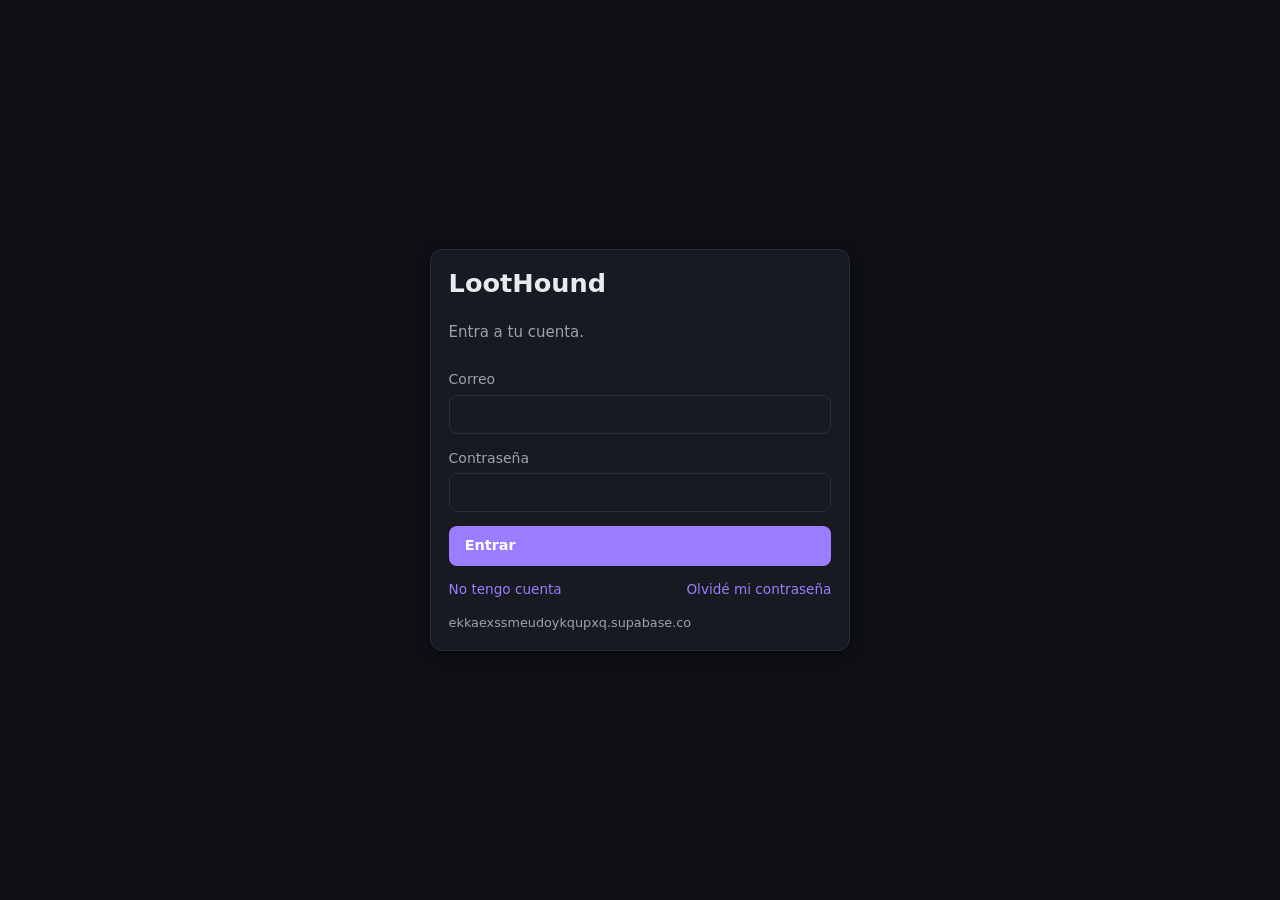
<file: index.html>
<!doctype html>
<html lang="es-MX">
<head>
  <meta charset="utf-8">
  <meta name="viewport" content="width=device-width, initial-scale=1">
  <title>LootHound — finanzas personales</title>
  <meta name="description" content="Tracker de gastos e ingresos. Importa estados de cuenta en PDF sin que el archivo salga de tu dispositivo.">
  <meta name="color-scheme" content="dark light">
  <link rel="stylesheet" href="./css/styles.css?v=15">
  <script>
    // Se aplica antes de pintar para que no haya un destello blanco al cargar.
    try {
      if (localStorage.getItem('loothound.theme') === 'light') {
        document.documentElement.dataset.theme = 'light';
      }
    } catch (e) { /* localStorage bloqueado: se queda en oscuro */ }
  </script>
  <link rel="icon" href="data:image/svg+xml,<svg xmlns='http://www.w3.org/2000/svg' viewBox='0 0 100 100'><text y='.9em' font-size='90'>🐕</text></svg>">
  <link rel="icon" type="image/png" sizes="192x192" href="./icons/icon-192.png">
  <link rel="apple-touch-icon" href="./icons/apple-touch-icon.png">
  <link rel="manifest" href="./manifest.webmanifest">
  <meta name="theme-color" content="#0e1015">
</head>
<body>
  <div id="app">
    <div class="auth-wrap">
      <div class="card"><p class="muted">Cargando LootHound...</p></div>
    </div>
  </div>

  <noscript>
    <p style="padding:2rem">LootHound necesita JavaScript: todo el procesamiento
    (incluida la lectura de los PDF) ocurre en tu navegador.</p>
  </noscript>

  <!-- Copia local de supabase-js: nada de CDNs en tiempo de ejecución. -->
  <script src="./vendor/supabase.umd.js"></script>

  <!--
    ROMPE-CACHÉ DE MÓDULOS

    GitHub Pages sirve los archivos con 10 minutos de caché, y poner `?v=` sólo
    en el <script> de abajo NO alcanza: los `import` que están DENTRO de app.js
    se resuelven sin la versión, así que el navegador sigue entregando módulos
    viejos y la app queda mitad nueva y mitad vieja — peor que estar toda vieja,
    porque falla de formas raras y difíciles de diagnosticar.

    El import map reescribe cada módulo a su versión, incluidos esos imports
    internos. Subir APP_VERSION invalida todos de golpe.

    Las rutas van relativas (./js/...) a propósito: así funciona igual en
    localhost que en https://usuario.github.io/LootHound/.

    Al agregar un archivo nuevo en js/ hay que listarlo aquí. La prueba
    "el import map cubre todos los módulos" en tests/run.mjs falla si se olvida.
  -->
  <script type="importmap">
  {
    "imports": {
      "./js/app.js": "./js/app.js?v=15",
      "./js/categorize.js": "./js/categorize.js?v=15",
      "./js/charts.js": "./js/charts.js?v=15",
      "./js/config.js": "./js/config.js?v=15",
      "./js/dedupe.js": "./js/dedupe.js?v=15",
      "./js/dom.js": "./js/dom.js?v=15",
      "./js/finance.js": "./js/finance.js?v=15",
      "./js/invedit.js": "./js/invedit.js?v=15",
      "./js/review.js": "./js/review.js?v=15",
      "./js/store.js": "./js/store.js?v=15",
      "./js/txedit.js": "./js/txedit.js?v=15",
      "./js/supabase.js": "./js/supabase.js?v=15",
      "./js/parsers/bbva.js": "./js/parsers/bbva.js?v=15",
      "./js/parsers/bbva-debito.js": "./js/parsers/bbva-debito.js?v=15",
      "./js/parsers/common.js": "./js/parsers/common.js?v=15",
      "./js/parsers/identity.js": "./js/parsers/identity.js?v=15",
      "./js/parsers/index.js": "./js/parsers/index.js?v=15",
      "./js/parsers/lines.js": "./js/parsers/lines.js?v=15",
      "./js/parsers/mercadopago.js": "./js/parsers/mercadopago.js?v=15",
      "./js/parsers/nu.js": "./js/parsers/nu.js?v=15",
      "./js/views/auth.js": "./js/views/auth.js?v=15",
      "./js/views/budget.js": "./js/views/budget.js?v=15",
      "./js/views/dashboard.js": "./js/views/dashboard.js?v=15",
      "./js/views/import.js": "./js/views/import.js?v=15",
      "./js/views/investments.js": "./js/views/investments.js?v=15",
      "./js/views/rules.js": "./js/views/rules.js?v=15",
      "./js/views/transactions.js": "./js/views/transactions.js?v=15"
    }
  }
  </script>
  <script type="module" src="./js/app.js?v=15"></script>
</body>
</html>
</file>
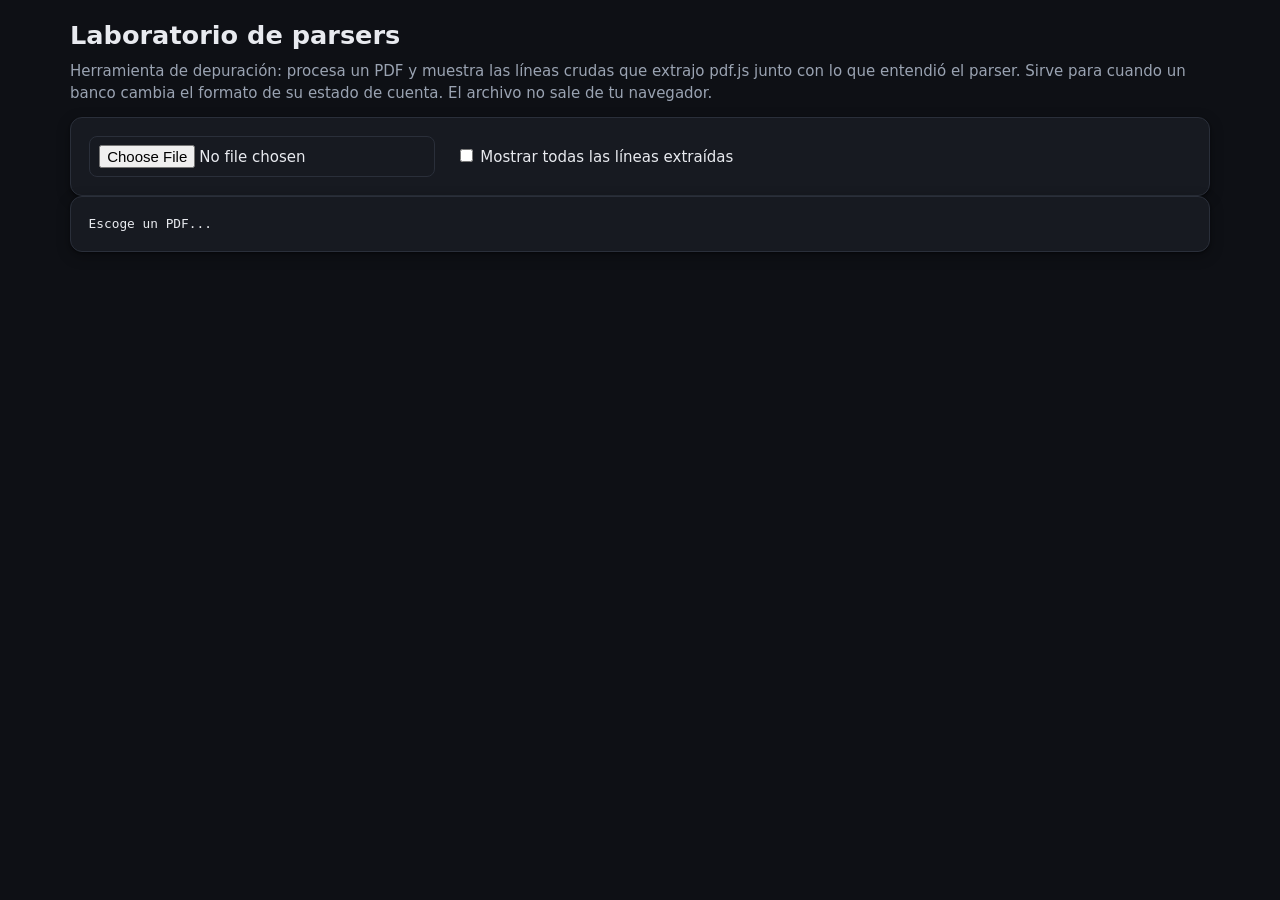
<file: tools/parser-lab.html>
<!doctype html>
<html lang="es-MX">
<head>
  <meta charset="utf-8">
  <meta name="viewport" content="width=device-width, initial-scale=1">
  <title>LootHound — laboratorio de parsers</title>
  <link rel="stylesheet" href="../css/styles.css">
</head>
<body>
<main class="main">
  <h1>Laboratorio de parsers</h1>
  <p class="muted">
    Herramienta de depuración: procesa un PDF y muestra las líneas crudas que
    extrajo pdf.js junto con lo que entendió el parser. Sirve para cuando un
    banco cambia el formato de su estado de cuenta.
    El archivo no sale de tu navegador.
  </p>

  <section class="card">
    <input type="file" id="file" accept="application/pdf">
    <label style="margin-left:1rem">
      <input type="checkbox" id="showLines"> Mostrar todas las líneas extraídas
    </label>
  </section>

  <section class="card"><pre id="out" style="white-space:pre-wrap;font-size:.8rem;margin:0">Escoge un PDF...</pre></section>
</main>

<script type="module">
import { pdfToLines } from '../js/parsers/lines.js';
import { detectBank, parserFor } from '../js/parsers/index.js';

const out = document.getElementById('out');

document.getElementById('file').addEventListener('change', async (e) => {
  const file = e.target.files[0];
  if (!file) return;
  out.textContent = 'Procesando...';
  try {
    const t0 = performance.now();
    const lines = await pdfToLines(await file.arrayBuffer());
    const ms = Math.round(performance.now() - t0);

    const bank = detectBank(lines);
    let report = `archivo: ${file.name} (${Math.round(file.size / 1024)} KB)\n`;
    report += `líneas extraídas: ${lines.length} en ${ms} ms\n`;
    report += `banco detectado: ${bank || '(ninguno)'}\n`;

    if (document.getElementById('showLines').checked) {
      report += `\n--- LÍNEAS ---\n`;
      report += lines.map((l, i) => `${String(i).padStart(4)} p${l.page} | ${l.text}`).join('\n');
    }

    if (bank) {
      const r = parserFor(bank).parse(lines);
      report += `\n\n--- RESULTADO ---\n`;
      report += `movimientos: ${r.transactions.length}\n`;
      report += `periodo: ${JSON.stringify(r.period)}\n`;
      report += `totales del PDF: ${JSON.stringify(r.statement)}\n`;
      report += `validación: ${r.check.ok ? 'CUADRA' : 'NO CUADRA'}\n`;
      report += JSON.stringify(r.check, null, 2) + '\n';
      report += `advertencias: ${JSON.stringify(r.warnings, null, 2)}\n\n`;
      for (const t of r.transactions) {
        const fx = t.original_amount ? `  [${t.original_currency} ${t.original_amount} @ ${t.fx_rate}]` : '';
        report += `${t.occurred_on}  ${t.kind.padEnd(8)}  ${String(t.amount).padStart(10)}  ${t.description}${fx}\n`;
      }
    }
    out.textContent = report;
  } catch (err) {
    out.textContent = `ERROR: ${err.stack || err.message || err}`;
  }
});
</script>
</body>
</html>
</file>
<file: css/styles.css>
/* ===========================================================================
   LootHound — hoja de estilos única.
   Tokens en :root, tema claro y oscuro automáticos.
   =========================================================================== */

/* Oscuro por defecto, a propósito: la app se usa de noche y mirar una
   pantalla blanca cansa. El claro sólo aparece si se pide explícitamente,
   así que no depende de cómo esté configurado el sistema operativo. */
:root {
  --bg: #0e1015;
  --surface: #171a21;
  --surface-2: #1e222b;
  --text: #e8eaef;
  --muted: #9aa3b2;
  --line: #2a2f3a;
  --accent: #9b7dff;
  --accent-soft: #241d3d;
  --in: #34d399;
  --out: #f87171;
  --warn: #fbbf24;
  --warn-soft: #2b2415;
  --info-soft: #16202e;
  --ok-soft: #13251c;
  --danger: #f87171;
  --radius: 12px;
  --shadow: 0 1px 2px rgb(0 0 0 / 40%), 0 4px 14px rgb(0 0 0 / 30%);
  --mono: ui-monospace, SFMono-Regular, "SF Mono", Menlo, Consolas, monospace;
}

:root[data-theme="light"] {
  --bg: #f6f7f9;
  --surface: #ffffff;
  --surface-2: #f0f2f5;
  --text: #16181d;
  --muted: #5f6774;
  --line: #dfe3e9;
  --accent: #6d4aff;
  --accent-soft: #efeaff;
  --in: #17915c;
  --out: #d0342c;
  --warn: #b7791f;
  --warn-soft: #fdf5e3;
  --info-soft: #eaf2fd;
  --ok-soft: #e8f6ee;
  --danger: #c0271f;
  --shadow: 0 1px 2px rgb(16 18 24 / 6%), 0 4px 14px rgb(16 18 24 / 5%);
}

* { box-sizing: border-box; }

body {
  margin: 0;
  background: var(--bg);
  color: var(--text);
  font: 15px/1.5 system-ui, -apple-system, "Segoe UI", Roboto, sans-serif;
  -webkit-font-smoothing: antialiased;
}

h1, h2, h3 { margin: 0 0 .5rem; line-height: 1.25; }
h1 { font-size: 1.6rem; }
h3 { font-size: 1.05rem; }
p { margin: 0 0 .75rem; }
code { font-family: var(--mono); font-size: .9em; }

.muted { color: var(--muted); }
.num { text-align: right; font-variant-numeric: tabular-nums; }
.empty { padding: 1.5rem 0; text-align: center; }
.is-bad { color: var(--out); }
.is-good { color: var(--in); }

.visually-hidden {
  position: absolute; width: 1px; height: 1px; overflow: hidden;
  clip: rect(0 0 0 0); white-space: nowrap;
}

/* ------------------------------------------------------------------ layout */
.topbar {
  display: flex; align-items: center; gap: 1rem; flex-wrap: wrap;
  padding: .75rem 1.25rem;
  background: var(--surface);
  border-bottom: 1px solid var(--line);
  position: sticky; top: 0; z-index: 20;
}
.brand { font-weight: 700; letter-spacing: -.01em; display: flex; align-items: center; gap: .45rem; }
.brand__mark { font-size: 1.2rem; }
.topbar__right { margin-left: auto; display: flex; align-items: center; gap: .75rem; }
.topbar__email { font-size: .85rem; max-width: 22ch; overflow: hidden; text-overflow: ellipsis; white-space: nowrap; }

.nav { display: flex; gap: .25rem; flex-wrap: wrap; }
.nav__item {
  display: flex; align-items: center; gap: .4rem;
  padding: .45rem .8rem; border: 0; border-radius: 999px;
  background: transparent; color: var(--muted);
  font: inherit; font-size: .9rem; cursor: pointer;
}
.nav__item:hover { background: var(--surface-2); color: var(--text); }
.nav__item.is-active { background: var(--accent-soft); color: var(--accent); font-weight: 600; }
.nav__icon { font-size: .95rem; }

.main { max-width: 1180px; margin: 0 auto; padding: 1.25rem; }
/* `minmax(0, 1fr)` y `min-width: 0` son OBLIGATORIOS: sin ellos, el contenido más
   ancho (una tabla con `nowrap`) estira la columna entera de la cuadrícula y toda
   la página se desliza de lado en el celular, en vez de que sólo scrollee la
   tabla dentro de su caja. */
.view { display: grid; gap: 1.25rem; grid-template-columns: minmax(0, 1fr); }
.view > *, .grid > * { min-width: 0; }
.grid { display: grid; gap: 1.25rem; }
.grid--2 { grid-template-columns: repeat(auto-fit, minmax(min(330px, 100%), 1fr)); }

/* ------------------------------------------------------------------- cards */
.card {
  background: var(--surface);
  border: 1px solid var(--line);
  border-radius: var(--radius);
  padding: 1.1rem;
  box-shadow: var(--shadow);
}
.card__head { display: flex; align-items: baseline; justify-content: space-between; gap: 1rem; margin-bottom: .75rem; flex-wrap: wrap; }
.card__actions { display: flex; align-items: center; gap: .6rem; }
.modal p { white-space: pre-line; }
.card--error { border-color: var(--out); }
.card--warn { border-color: var(--warn); background: var(--warn-soft); }
.reviewlist { list-style: none; margin: .5rem 0 0; padding: 0; display: grid; gap: .75rem; }
.reviewlist__item { display: flex; flex-wrap: wrap; gap: .5rem 1rem; align-items: center; justify-content: space-between; padding-top: .75rem; border-top: 1px solid var(--border, rgba(127,127,127,.25)); }
.reviewlist__main { min-width: 0; flex: 1 1 260px; overflow-wrap: anywhere; }
.reviewlist__actions { display: flex; flex-wrap: wrap; gap: .5rem; }

/* ------------------------------------------------------------------- login */
.auth-wrap { min-height: 100dvh; display: grid; place-items: center; padding: 1.25rem; }
.auth { width: min(420px, 100%); display: grid; gap: .85rem; }
.auth label { display: grid; gap: .3rem; font-size: .875rem; color: var(--muted); }
.auth__links { display: flex; justify-content: space-between; gap: .5rem; flex-wrap: wrap; }
.linkish {
  border: 0; background: none; color: var(--accent);
  font: inherit; font-size: .85rem; cursor: pointer; padding: 0; text-align: left;
}
.linkish:hover { text-decoration: underline; }
.linkish--quiet { color: var(--muted); font-size: .78rem; }
.note { font-size: .8rem; color: var(--muted); margin: 0; }
.note--inline { padding: .5rem .75rem; background: var(--surface-2); border-radius: 8px; }

/* ---------------------------------------------------------------- controles */
input, select, textarea, button { font: inherit; color: inherit; }
input, select, textarea {
  padding: .5rem .6rem;
  border: 1px solid var(--line);
  border-radius: 8px;
  background: var(--surface);
  min-width: 0;
}
input:focus-visible, select:focus-visible, button:focus-visible, textarea:focus-visible {
  outline: 2px solid var(--accent); outline-offset: 1px;
}

.btn {
  padding: .5rem .95rem; border-radius: 8px; border: 1px solid transparent;
  cursor: pointer; font-weight: 600; font-size: .9rem;
  display: inline-flex; align-items: center; gap: .4rem;
}
.btn:disabled { opacity: .5; cursor: not-allowed; }
.btn--primary { background: var(--accent); color: #fff; }
.btn--primary:hover:not(:disabled) { filter: brightness(1.08); }
.btn--ghost { background: transparent; border-color: var(--line); color: var(--text); }
.btn--ghost:hover:not(:disabled) { background: var(--surface-2); }
.btn--danger { background: var(--danger); color: #fff; }
.btn--sm { padding: .3rem .6rem; font-size: .8rem; }
.btn.is-busy { opacity: .6; pointer-events: none; }

.iconbtn {
  border: 0; background: transparent; color: var(--muted);
  cursor: pointer; padding: .25rem .45rem; border-radius: 6px; line-height: 1;
}
.iconbtn:hover { background: var(--surface-2); color: var(--out); }

.select-inline {
  padding: .25rem .4rem; font-size: .82rem; border-radius: 6px;
  background: var(--surface-2); border-width: 1px; max-width: 160px;
}

/* --------------------------------------------------------------- estadística */
.monthbar { display: flex; align-items: center; justify-content: center; gap: 1rem; }
.monthbar__label { margin: 0; text-transform: capitalize; min-width: 12ch; text-align: center; }

.stats { display: grid; grid-template-columns: repeat(auto-fit, minmax(160px, 1fr)); gap: .85rem; }
.stat {
  background: var(--surface); border: 1px solid var(--line);
  border-radius: var(--radius); padding: .9rem 1rem;
  display: grid; gap: .15rem; box-shadow: var(--shadow);
}
.stat__label { font-size: .78rem; color: var(--muted); text-transform: uppercase; letter-spacing: .04em; }
.stat__value { font-size: 1.4rem; font-variant-numeric: tabular-nums; letter-spacing: -.02em; }
.stat--in .stat__value { color: var(--in); }
.stat--out .stat__value { color: var(--out); }
.stat__delta { font-size: .78rem; color: var(--muted); }

/* ------------------------------------------------------------------ gráficas */
.donut-wrap { display: flex; gap: 1.25rem; align-items: center; flex-wrap: wrap; }
.donut { width: 200px; height: 200px; flex: 0 0 auto; }
.donut__arc { transition: opacity .15s; }
.donut__arc:hover { opacity: .75; }
.donut__value { font-size: 17px; font-weight: 700; fill: var(--text); }
.donut__label { font-size: 11px; fill: var(--muted); }

.legend { list-style: none; margin: 0; padding: 0; flex: 1 1 200px; display: grid; gap: .3rem; }
.legend__item {
  display: grid; grid-template-columns: 10px 1fr auto auto; gap: .5rem;
  align-items: center; font-size: .85rem; padding: .2rem .3rem; border-radius: 6px; cursor: pointer;
}
.legend__item:hover { background: var(--surface-2); }
.legend__dot { width: 10px; height: 10px; border-radius: 3px; }
.legend__name { overflow: hidden; text-overflow: ellipsis; white-space: nowrap; }
.legend__pct { color: var(--muted); font-variant-numeric: tabular-nums; }
.legend__amount { font-variant-numeric: tabular-nums; }

.bars { display: flex; gap: .5rem; align-items: flex-end; justify-content: space-around; }
.bars__col { display: grid; gap: .35rem; justify-items: center; flex: 1; }
.bars__pair { display: flex; gap: 3px; align-items: flex-end; }
.bars__bar { width: 14px; border-radius: 3px 3px 0 0; min-height: 2px; }
.bars__bar--in { background: var(--in); }
.bars__bar--out { background: var(--out); }
.bars__label { font-size: .72rem; color: var(--muted); }
.bars__key { display: flex; gap: 1rem; justify-content: center; margin-top: .6rem; font-size: .8rem; color: var(--muted); }
.dot { display: inline-block; width: 8px; height: 8px; border-radius: 2px; margin-right: .3rem; }
.dot--in { background: var(--in); }
.dot--out { background: var(--out); }

.rank { list-style: none; margin: 0; padding: 0; display: grid; gap: .45rem; }
.rank__row { display: grid; grid-template-columns: minmax(80px, 1fr) 2fr auto; gap: .6rem; align-items: center; font-size: .85rem; }
.rank__name { overflow: hidden; text-overflow: ellipsis; white-space: nowrap; }
.rank__track { background: var(--surface-2); border-radius: 999px; height: 8px; overflow: hidden; }
.rank__fill { display: block; height: 100%; border-radius: 999px; }
.rank__value { font-variant-numeric: tabular-nums; }

/* -------------------------------------------------------------------- tablas */
.table-wrap { overflow-x: auto; }
.table-wrap--tall { max-height: 60vh; overflow-y: auto; }
.table { width: 100%; border-collapse: collapse; font-size: .875rem; }
.table th {
  text-align: left; font-size: .74rem; text-transform: uppercase; letter-spacing: .05em;
  color: var(--muted); font-weight: 600; padding: .5rem .5rem; border-bottom: 1px solid var(--line);
  position: sticky; top: 0; background: var(--surface);
}
.table td { padding: .45rem .5rem; border-bottom: 1px solid var(--line); vertical-align: middle; }
.table tbody tr:hover { background: var(--surface-2); }
.table--mini { font-size: .8rem; margin-top: .5rem; }
.table--mini th, .table--mini td { padding: .25rem .4rem; }

.txrow__date { white-space: nowrap; color: var(--muted); font-size: .82rem; }
.txrow__desc { display: inline-block; max-width: 34ch; overflow: hidden; text-overflow: ellipsis; white-space: nowrap; vertical-align: bottom; }
.txrow__fx { color: var(--muted); font-size: .74rem; }
.txrow__note { display: block; color: var(--muted); font-size: .76rem; }
.amount { white-space: nowrap; font-weight: 600; }
.amount--expense { color: var(--out); }
.amount--income { color: var(--in); }
.amount--transfer { color: var(--muted); font-weight: 500; }

tr.is-dup { opacity: .5; }
tr.is-similar { background: var(--warn-soft); }
tr.is-optional { background: var(--info-soft); }
tr.is-off { opacity: .5; }

/* ------------------------------------------------------------------ etiquetas */
.tag {
  display: inline-block; margin-left: .35rem; padding: .05rem .35rem;
  border-radius: 4px; font-size: .68rem; font-weight: 600; text-transform: uppercase;
  letter-spacing: .03em; background: var(--surface-2); color: var(--muted);
}
.tag--pdf { background: var(--accent-soft); color: var(--accent); }
.tag--rule { background: var(--surface-2); }
.tag--dup { background: var(--surface-2); }
.tag--similar { background: var(--warn-soft); color: var(--warn); }
.tag--optional { background: var(--info-soft); color: var(--accent); }
.tag--transfer { background: var(--surface-2); color: var(--muted); text-transform: none; }

.cashcard__row {
  display: flex; align-items: center; gap: 1rem; flex-wrap: wrap;
  padding: .5rem 0;
}
.cashcard__row > div { display: grid; gap: .1rem; }
.cashcard__row strong { font-size: 1.15rem; font-variant-numeric: tabular-nums; }
.cashcard__op { font-size: 1.2rem; color: var(--muted); }

/* -------------------------------------------------------------- presupuesto */
.insights { list-style: none; margin: 0; padding: 0; display: grid; gap: .6rem; }
.insight {
  display: grid; gap: .15rem; padding: .6rem .8rem;
  border-radius: 8px; border-left: 3px solid var(--line); background: var(--surface-2);
  font-size: .88rem;
}
.insight--good { border-left-color: var(--in); }
.insight--bad { border-left-color: var(--out); }
.insight--warn { border-left-color: var(--warn); }
.insight--info { border-left-color: var(--accent); }
.insight span { font-size: .82rem; }

.input-tope {
  width: 96px; text-align: right; padding: .25rem .4rem;
  font-size: .85rem; font-variant-numeric: tabular-nums;
}
tr.is-over td { background: color-mix(in srgb, var(--out) 8%, transparent); }
.table .rank__track { min-width: 90px; display: block; }

/* ------------------------------------------------------------ editar movimiento */
.modal--wide { max-width: min(640px, calc(100vw - 2rem)); width: 100%; }
.editform { display: grid; gap: .85rem; }
.editform__grid { display: grid; gap: .7rem; grid-template-columns: repeat(auto-fit, minmax(210px, 1fr)); }
.editform__field { display: grid; gap: .25rem; font-size: .8rem; color: var(--muted); }
.editform__field[hidden] { display: none; }
.editform__field:has(textarea), .editform__field:has([name="description"]) { grid-column: 1 / -1; }
.editform textarea { resize: vertical; font: inherit; }
.field-error { color: var(--out); font-size: .76rem; }
.txrow__actions { white-space: nowrap; text-align: right; }
.editform__field--wide { grid-column: 1 / -1; }

/* --------------------------------------------------------------- inversiones */
.invtable td, .invtable th { white-space: nowrap; }
.invtable tfoot td { font-weight: 700; border-top: 2px solid var(--line); border-bottom: 0; }
.invtable__date { display: block; font-size: .7rem; color: var(--muted); font-weight: 400; }
.invtable__date.is-stale { color: var(--warn); }
.valgrid { display: grid; gap: .6rem; grid-template-columns: repeat(auto-fit, minmax(150px, 1fr)); margin: .6rem 0 .85rem; }
.chip--btn { cursor: pointer; background: transparent; color: inherit; }
.chip--btn:hover { border-color: var(--accent); color: var(--accent); }
.card--full { grid-column: 1 / -1; }
.linechart { width: 100%; height: auto; max-height: 300px; }
.linechart text { font-size: 11px; }
.help { margin-top: .75rem; }
.help summary { cursor: pointer; color: var(--accent); font-size: .85rem; }
.iconbtn--edit:hover { color: var(--accent); }

.chips { display: flex; flex-wrap: wrap; gap: .4rem; margin-bottom: .85rem; }
.chip {
  display: inline-flex; align-items: center; gap: .35rem;
  padding: .2rem .55rem; border: 1px solid var(--line);
  border-radius: 999px; font-size: .82rem;
}
.chip__dot { width: 8px; height: 8px; border-radius: 50%; }

/* -------------------------------------------------------------------- formas */
.formrow { display: flex; gap: .6rem; flex-wrap: wrap; align-items: end; }
.formrow label { display: grid; gap: .25rem; font-size: .8rem; color: var(--muted); flex: 1 1 150px; }
.formrow--tight { align-items: center; }

.filters { display: flex; gap: .5rem; flex-wrap: wrap; margin-bottom: .85rem; }
.filters input, .filters select { flex: 1 1 140px; font-size: .85rem; }

.quickadd__row { display: flex; gap: .6rem; flex-wrap: wrap; align-items: end; }
.quickadd__row label { display: grid; gap: .25rem; font-size: .78rem; color: var(--muted); flex: 1 1 120px; }
.quickadd__amount { flex: 0 0 130px; }
.quickadd__amount input { font-size: 1.15rem; font-weight: 600; }
.quickadd__note { flex: 2 1 200px; }

.accounts { list-style: none; margin: 0 0 .85rem; padding: 0; display: grid; gap: .4rem; font-size: .9rem; }

/* -------------------------------------------------------------------- import */
.dropzone {
  display: grid; place-items: center; gap: .35rem;
  padding: 2.2rem 1rem; margin: .5rem 0;
  border: 2px dashed var(--line); border-radius: var(--radius);
  background: var(--surface-2); cursor: pointer; text-align: center;
  transition: border-color .15s, background .15s;
}
.dropzone:hover, .dropzone.is-over { border-color: var(--accent); background: var(--accent-soft); }
.dropzone__icon { font-size: 2rem; }
.dropzone__badge { font-size: .78rem; color: var(--muted); margin-top: .3rem; }

.help { margin-top: .75rem; font-size: .85rem; }
.help summary { cursor: pointer; color: var(--accent); }
.help ul { margin: .5rem 0; }

.callout { padding: .7rem .85rem; border-radius: 8px; margin: .75rem 0; font-size: .87rem; }
.callout p:last-child { margin-bottom: 0; }
.callout ul { margin: .35rem 0 0; padding-left: 1.1rem; }
.callout--ok { background: var(--ok-soft); }
.callout--warn { background: var(--warn-soft); }
.callout--info { background: var(--info-soft); }

.preview__bar {
  display: flex; align-items: center; gap: .85rem; flex-wrap: wrap;
  padding: .6rem 0; border-top: 1px solid var(--line); border-bottom: 1px solid var(--line);
  font-size: .85rem; margin: .75rem 0;
}
.preview__totals { margin-left: auto; color: var(--muted); }
.preview__actions { display: flex; gap: .6rem; justify-content: flex-end; margin-top: 1rem; }

/* -------------------------------------------------------------------- avisos */
.toasts {
  position: fixed; bottom: 1rem; right: 1rem; z-index: 100;
  display: grid; gap: .5rem; max-width: min(400px, calc(100vw - 2rem));
}
.toast {
  padding: .65rem .9rem; border-radius: 8px; font-size: .87rem;
  background: var(--surface); border: 1px solid var(--line);
  box-shadow: var(--shadow); animation: toast-in .2s ease-out;
}
.toast--ok { border-left: 3px solid var(--in); }
.toast--error { border-left: 3px solid var(--out); }
.toast--out { opacity: 0; transition: opacity .25s; }
@keyframes toast-in { from { opacity: 0; transform: translateY(6px); } }

.modal {
  border: 1px solid var(--line); border-radius: var(--radius);
  background: var(--surface); color: var(--text);
  padding: 1.25rem; max-width: min(440px, calc(100vw - 2rem)); box-shadow: var(--shadow);
}
.modal::backdrop { background: rgb(0 0 0 / 45%); }
.modal__actions { display: flex; gap: .6rem; justify-content: flex-end; margin-top: 1rem; }

/* --------------------------------------------------------------------- móvil */
@media (max-width: 720px) {
  .topbar { padding: .6rem .85rem; }
  .topbar__email { display: none; }
  .nav { order: 3; width: 100%; overflow-x: auto; }
  .nav__item { white-space: nowrap; }
  .main { padding: .85rem; }
  .stat__value { font-size: 1.2rem; }
  .txrow__desc { max-width: 20ch; }
  .donut-wrap { justify-content: center; }
}

@media (prefers-reduced-motion: reduce) {
  *, *::before, *::after { animation-duration: .01ms !important; transition-duration: .01ms !important; }
}
</file>
